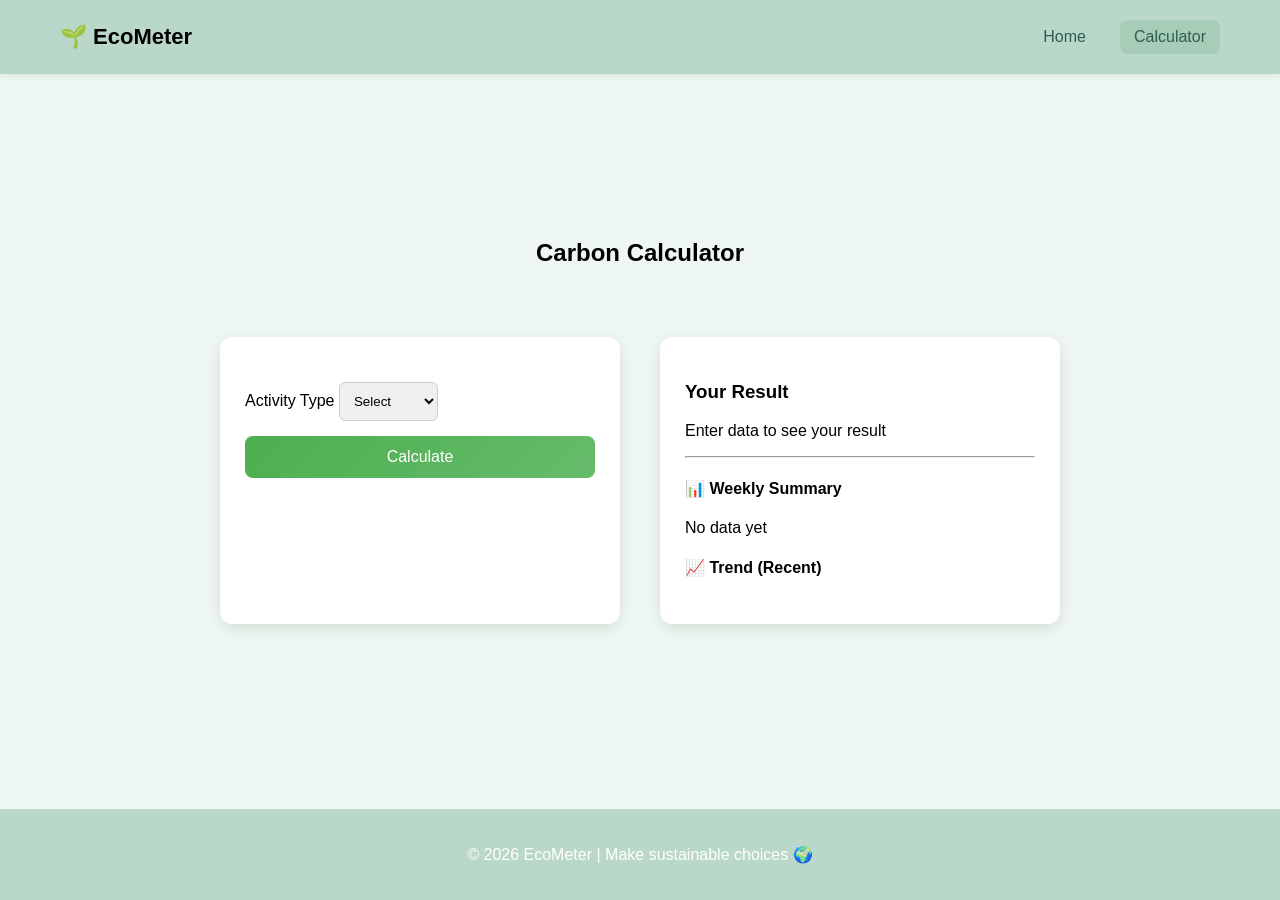
<file: calculator.html>
<!DOCTYPE html>
<html lang="en">
<head>
  <meta charset="UTF-8">
  <title>Carbon Calculator</title>
  <link rel="stylesheet" href="styles.css">
</head>

<body>

<header class="navbar">
  <div class="logo">🌱 EcoMeter</div>
  <nav>
    <a href="index.html">Home</a>
    <a href="calculator.html" class="active">Calculator</a>
  </nav>
</header>

<main>

  <h2 class="page-title">Carbon Calculator</h2>

  <div class="content">

    <!-- FORM -->
     <div class="card">

      <!-- Activity Type -->
      <div class="input-group">
        <label>Activity Type</label>
        <select id="activityType" onchange="updateForm()">
          <option value="">Select</option>
          <option value="transport">Transport</option>
          <option value="food">Food</option>
        </select>
      </div>

      <!-- Transport Inputs -->
      <div id="transportFields" class="hidden">
        <div class="input-group">
          <label>Transport Type</label>
          <select id="transport">
            <option value="">Select</option>
            <option value="car">Car</option>
            <option value="bus">Bus</option>
            <option value="walk">Walking</option>
          </select>
        </div>

        <div class="input-group">
          <label>Distance (miles)</label>
          <input type="number" id="distance">
        </div>
      </div>

      <!-- Food Inputs -->
      <div id="foodFields" class="hidden">
        <div class="input-group">
          <label>Food Category</label>
          <select id="food">
            <option value="">Select</option>
            <option value="meat">Meat-based</option>
            <option value="vegetarian">Plant-based</option>
          </select>
        </div>

        <div class="input-group">
          <label>Amount (servings)</label>
          <input type="number" id="amount">
        </div>
      </div>

      <button onclick="calculate()">Calculate</button>
    </div>

    <!-- RESULT -->
<div class="card">
  <h3>Your Result</h3>
  <p id="resultText">Enter data to see your result</p>
  <p id="tip"></p>

  <hr>

  <h4>📊 Weekly Summary</h4>
  <p id="weeklySummary">No data yet</p>

  <h4>📈 Trend (Recent)</h4>
  <ul id="trendList"></ul>
</div>

  </div>

</main>

<footer class="footer">
  <p>© 2026 EcoMeter | Make sustainable choices 🌍</p>
</footer>

<script src="script.js"></script>
</body>
</html>
</file>
<file: styles.css>
html, body {
  height: 100%;
  margin: 0;
}

body {
  font-family: "Segoe UI", sans-serif;
  background: #eef7f1;
  display: flex;
  flex-direction: column;
}

main {
  flex: 1;
  display: flex;
  flex-direction: column;
  align-items: center;
  justify-content: center;
}

.navbar {
  background: #b9d8c9;
  display: flex;
  justify-content: space-between;
  align-items: center;
  padding: 20px 60px;
  box-shadow: 0 2px 8px rgba(0,0,0,0.08);
}

.logo {
  font-weight: bold;
  font-size: 22px;
}

nav {
  display: flex;
  gap: 20px;
}

nav a {
  text-decoration: none;
  color: #2f5d50;
  padding: 8px 14px;
  border-radius: 8px;
  font-size: 16px;
}

nav a.active {
  background: #a7cdb9;
}

.centered {
  text-align: center;
  padding: 40px;
}

.page-title {
  text-align: center;
  margin-bottom: 50px;
  width: 100%;
}

.content {
  display: flex;
  justify-content: center;
  gap: 40px;
  margin-top: 20px;
}

.card {
  background: white;
  padding: 25px;
  border-radius: 12px;
  width: 350px;
  box-shadow: 0 5px 15px rgba(0,0,0,0.1);
  transition: 0.3s;
  transition: transform 0.25s ease, box-shadow 0.25s ease;
}

.card:hover {
  transform: translateY(-6px);
  box-shadow: 0 12px 25px rgba(0,0,0,0.15);
}

.form-card input,
.form-card select {
  width: 100%;
  box-sizing: border-box;
}

.input-group {
  margin: 15px 0;
  text-align: left;
}

input, select {
  padding: 10px;
  margin-top: 5px;
  border-radius: 6px;
  border: 1px solid #ccc;
}

button {
  width: 100%;
  padding: 12px;
  background: linear-gradient(135deg, #4CAF50, #66bb6a);
  color: white;
  border: none;
  border-radius: 8px;
  font-size: 16px;
  cursor: pointer;
  transition: 0.2s;
}

button:hover {
  transform: scale(1.02);
  opacity: 0.95;
}

.footer {
  text-align: center;
  padding: 20px;
  background: #b9d8c9;
  color: white;
  margin-top: 40px;
}

.hidden {
  display: none;
}

.home-container {
  display: flex;
  justify-content: center;
}

.hero-card {
  width: 420px;
  padding: 40px;
  border-radius: 16px;
  background: white;
  box-shadow: 0 10px 30px rgba(0, 0, 0, 0.12);
  text-align: center;
  transition: 0.3s;
}

.hero-card:hover {
  transform: translateY(-5px);
}

.hero-card h1 {
  font-size: 28px;
  margin-bottom: 15px;
}

.hero-card p {
  font-size: 16px;
  color: #555;
  margin-bottom: 25px;
  line-height: 1.5;
}
</file>
